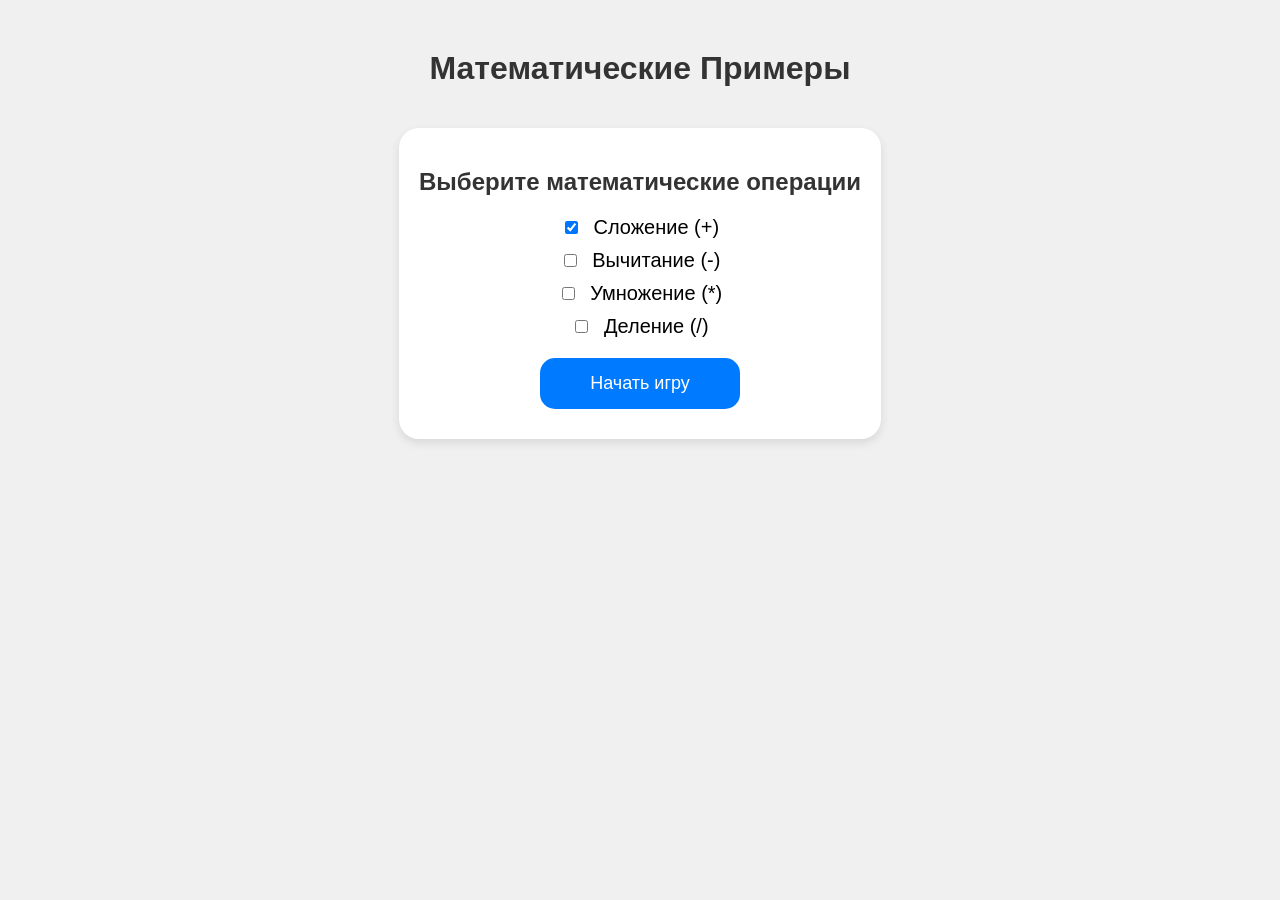
<file: index1.html>
<!DOCTYPE html>
<html lang="ru">
<head>
    <meta charset="UTF-8">
    <meta name="viewport" content="width=device-width, initial-scale=1.0">
    <title>Математические Примеры</title>
    <style>
        body {
            font-family: Arial, sans-serif;
            text-align: center;
            margin-top: 50px;
            background-color: #f0f0f0;
            transition: background-color 0.5s ease;
        }
        h1, h2 {
            color: #333;
        }
        .question {
            font-size: 28px;
            margin-bottom: 20px;
        }
        .options {
            margin-top: 20px;
        }
        button {
            padding: 15px 25px;
            margin: 10px 0;
            width: 200px;
            font-size: 18px;
            cursor: pointer;
            border: none;
            border-radius: 15px;
            background-color: #007bff;
            color: white;
            transition: background-color 0.3s ease, transform 0.2s ease;
        }
        button:hover {
            background-color: #0056b3;
            transform: scale(1.05);
        }
        button:active {
            background-color: #003d80;
        }
        .timer-container {
            width: 300px;
            height: 30px;
            background-color: #ddd;
            border-radius: 25px;
            margin: 20px auto;
            position: relative;
            overflow: hidden;
        }
        .timer-fill {
            height: 100%;
            background-color: #007bff;
            border-radius: 25px;
            transition: width 1s linear;
            position: absolute;
            top: 0;
            left: 0;
        }
        .timer-text {
            position: relative;
            z-index: 1;
            color: black;
            font-size: 18px;
            line-height: 30px;
        }
        .result {
            margin-top: 30px;
            font-size: 20px;
        }
        .operation-select {
            margin: 10px;
            font-size: 20px;
        }
        label {
            display: block;
            margin: 10px 0;
        }
        input[type="checkbox"] {
            margin-right: 10px;
        }
        .game-over {
            margin-top: 30px;
        }
        #menu, #game, #game-over {
            border-radius: 20px;
            background-color: white;
            box-shadow: 0 4px 10px rgba(0, 0, 0, 0.1);
            padding: 20px;
            display: inline-block;
            margin: 20px auto;
        }
        .end-game-btn {
            background-color: #dc3545;
            margin-top: 20px;
        }
        .end-game-btn:hover {
            background-color: #c82333;
        }
    </style>
</head>
<body>

<h1>Математические Примеры</h1>

<div id="menu">
    <h2>Выберите математические операции</h2>
    <div class="operation-select">
        <label><input type="checkbox" value="+" checked> Сложение (+)</label>
        <label><input type="checkbox" value="-"> Вычитание (-)</label>
        <label><input type="checkbox" value="*"> Умножение (*)</label>
        <label><input type="checkbox" value="/"> Деление (/)</label>
    </div>
    <button onclick="startGame()">Начать игру</button>
</div>

<div id="game" style="display:none;">
    <div class="timer-container">
        <div class="timer-fill" id="timer-fill" style="width: 100%;"></div>
        <div class="timer-text" id="timer-text">60</div> <!-- Отображение времени над заливкой -->
    </div>
    <div class="question" id="question"></div>
    <div class="options" id="options"></div>
    <div class="result" id="result"></div>
    <button class="end-game-btn" onclick="endGame(true)">Завершить игру</button>
</div>

<div id="game-over" class="game-over" style="display:none;">
    <div id="final-result"></div>
    <button onclick="restartGame()">Играть снова</button>
</div>

<script>
    let correctAnswers = 0;
    let totalQuestions = 0;
    let timeLeft = 60;
    let selectedOperations = [];
    let timerInterval;

    // Генерация случайного целого числа
    function getRandomInt(min, max) {
        return Math.floor(Math.random() * (max - min + 1)) + min;
    }

    // Генерация нового примера
    function generateQuestion() {
        let num1 = getRandomInt(1, 10);
        let num2 = getRandomInt(1, 10);
        let operation = getRandomOperation();
        let correctAnswer;

        switch (operation) {
            case '+':
                correctAnswer = num1 + num2;
                break;
            case '-':
                correctAnswer = num1 - num2;
                break;
            case '*':
                correctAnswer = num1 * num2;
                break;
            case '/':
                num1 = num1 * num2; // Делаем num1 кратным num2
                correctAnswer = num1 / num2;
                break;
        }

        let questionText = `${num1} ${operation} ${num2} = ?`;
        document.getElementById('question').textContent = questionText;

        let options = [];
        options.push(correctAnswer);

        // Генерация неверных вариантов
        while (options.length < 4) {
            let wrongAnswer = getRandomInt(correctAnswer - 10, correctAnswer + 10);
            if (!options.includes(wrongAnswer)) {
                options.push(wrongAnswer);
            }
        }

        // Перемешивание вариантов
        options.sort(() => Math.random() - 0.5);

        // Отображение вариантов ответа стопкой
        let optionsHtml = '';
        options.forEach(option => {
            optionsHtml += `<button onclick="checkAnswer(${option}, ${correctAnswer})">${option}</button><br>`;
        });
        document.getElementById('options').innerHTML = optionsHtml;
    }

    // Получение случайной операции из выбранных пользователем
    function getRandomOperation() {
        const randomIndex = Math.floor(Math.random() * selectedOperations.length);
        return selectedOperations[randomIndex];
    }

    // Проверка ответа пользователя
    function checkAnswer(selectedAnswer, correctAnswer) {
        if (selectedAnswer === correctAnswer) {
            correctAnswers++;
            document.body.style.backgroundColor = 'green';  // Зеленый цвет при правильном ответе
        } else {
            document.body.style.backgroundColor = 'red';    // Красный цвет при неправильном ответе
        }

        setTimeout(() => {
            document.body.style.backgroundColor = '';  // Сбрасываем цвет через 500мс
            generateQuestion();
        }, 500);

        totalQuestions++;
    }

    // Таймер обратного отсчета с изменением ширины полоски и отображением времени
    function startTimer() {
        const timerFill = document.getElementById('timer-fill');
        const timerText = document.getElementById('timer-text');
        let initialWidth = 100; // Ширина полоски в процентах
        let intervalTime = 1000; // Интервал в 1 секунду

        timerInterval = setInterval(() => {
            timeLeft--;
            initialWidth = (timeLeft / 60) * 100;
            timerFill.style.width = `${initialWidth}%`;
            timerText.textContent = timeLeft; // Обновление отображаемого времени

            if (timeLeft <= 0) {
                clearInterval(timerInterval);
                endGame(false);
            }
        }, intervalTime);
    }

    // Завершение игры
    function endGame(manualEnd) {
        clearInterval(timerInterval);
        document.getElementById('game').style.display = 'none';
        document.getElementById('game-over').style.display = 'block';
        if (manualEnd) {
            document.getElementById('final-result').textContent = `Вы завершили игру! Количество правильных ответов: ${correctAnswers} из ${totalQuestions}`;
        } else {
            document.getElementById('final-result').textContent = `Игра окончена! Количество правильных ответов: ${correctAnswers} из ${totalQuestions}`;
        }
    }

    // Запуск игры
    function startGame() {
        selectedOperations = Array.from(document.querySelectorAll('input[type="checkbox"]:checked')).map(input => input.value);
        if (selectedOperations.length === 0) {
            alert('Пожалуйста, выберите хотя бы одну операцию!');
            return;
        }
        correctAnswers = 0;
        totalQuestions = 0;
        timeLeft = 60;  // Сбрасываем время на 60 секунд
        document.getElementById('menu').style.display = 'none';
        document.getElementById('game').style.display = 'block';
        generateQuestion();
        startTimer();
    }

    // Начать игру
    function startGame() {
        // Собираем выбранные операции
        selectedOperations = [];
        const checkboxes = document.querySelectorAll('.operation-select input[type="checkbox"]');
        checkboxes.forEach(checkbox => {
            if (checkbox.checked) {
                selectedOperations.push(checkbox.value);
            }
        });

        // Проверяем, выбраны ли какие-либо операции
        if (selectedOperations.length === 0) {
            alert('Выберите хотя бы одну операцию!');
            return;
        }

        // Сбрасываем параметры
        correctAnswers = 0;
        totalQuestions = 0;
        timeLeft = 60;

        document.getElementById('menu').style.display = 'none';
        document.getElementById('game').style.display = 'block';
        document.getElementById('game-over').style.display = 'none';

        generateQuestion();
        startTimer();
    }

    // Сбросить игру и вернуться к выбору операций
    function restartGame() {
        document.getElementById('menu').style.display = 'block';
        document.getElementById('game').style.display = 'none';
        document.getElementById('game-over').style.display = 'none';
    }
</script>

</body>
</html>
</file>
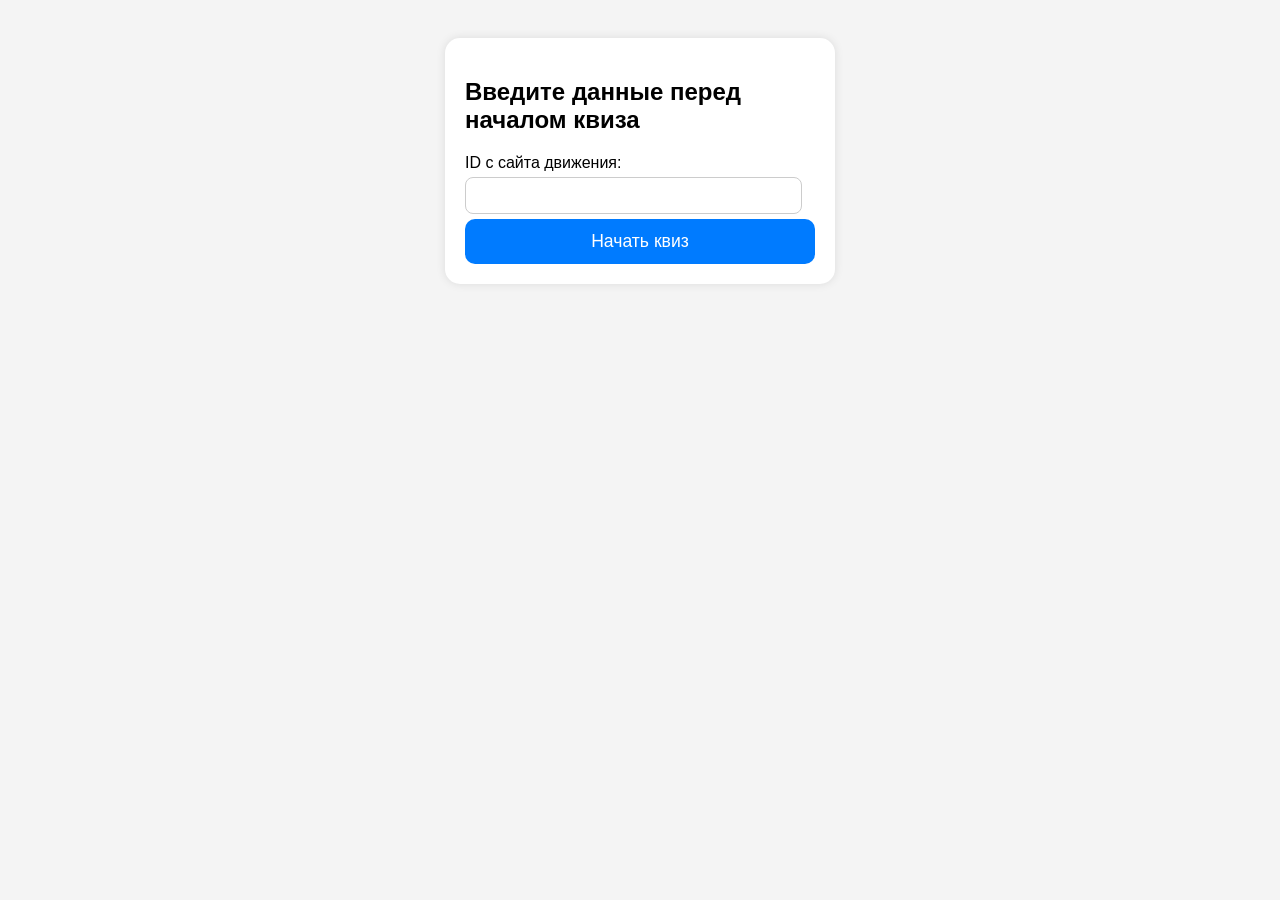
<file: index2.html>
<!DOCTYPE html>
<html lang="ru">
<head>
    <meta charset="UTF-8">
    <meta name="viewport" content="width=device-width, initial-scale=1.0">
    <title>Квиз по астрономии</title>
    <style>
        body {
            font-family: Arial, sans-serif;
            background-color: #f4f4f4;
            display: flex;
            flex-direction: column;
            align-items: center;
            padding: 20px;
        }
        .container {
            background: #fff;
            padding: 20px;
            border-radius: 15px;
            box-shadow: 0 0 10px rgba(0, 0, 0, 0.1);
            width: 350px;
            margin: 10px;
        }
        .button {
            background: #007bff;
            color: #fff;
            border: none;
            padding: 12px;
            border-radius: 10px;
            cursor: pointer;
            width: 100%;
            font-size: 1.1em;
        }
        .button:hover {
            background-color: #0056b3;
        }
        .form-group input {
            width: 90%;
            padding: 10px;
            margin: 5px 0;
            border: 1px solid #ccc;
            border-radius: 8px;
        }
        .timer {
            font-size: 1.2em;
            margin: 10px 0;
            color: red;
        }
        .options {
            margin: 10px 0;
        }
    </style>
</head>
<body>

<!-- Форма для ввода данных пользователя -->
<div class="container" id="user-form">
    <h2>Введите данные перед началом квиза</h2>
    <div class="form-group">
        <label for="id">ID с сайта движения:</label>
        <input type="text" id="id" required>
    </div>
    <button class="button" id="start-quiz-btn">Начать квиз</button>
</div>

<!-- Контейнер квиза -->
<div class="container" id="quiz-container" style="display:none;">
    <div id="question" class="question"></div>
    <div id="options" class="options"></div>
    <div class="timer" id="timer"></div>
    <div class="button-container">
        <button class="button" id="next-btn">Следующий вопрос</button>
    </div>
    <div id="result" class="result"></div>
</div>

<script>
    const questions = [
        { question: "Какая планета самая большая в Солнечной системе?", options: ["Земля", "Юпитер", "Марс", "Венера"], answer: "Юпитер" },
        { question: "Сколько спутников у Марса?", options: ["1", "2", "4", "Нет спутников"], answer: "2" },
        { question: "Как называется самая яркая звезда ночного неба?", options: ["Сириус", "Полярная звезда", "Вега", "Альдебаран"], answer: "Сириус" },
        { question: "Какая планета ближе всего к Солнцу?", options: ["Венера", "Земля", "Меркурий", "Марс"], answer: "Меркурий" }
    ];

    let currentQuestion = 0;
    let correctAnswersCount = 0;
    let timer;
    let timeLeft = 10;
    let userId;

    // Начать квиз
    document.getElementById('start-quiz-btn').addEventListener('click', async function () {
        userId = document.getElementById('id').value;
        const isValidId = await checkUserId(userId);

        if (isValidId) {
            document.getElementById('user-form').style.display = 'none';
            document.getElementById('quiz-container').style.display = 'block';
            loadQuestion();
        } else {
            alert('Ваш ID не найден в базе данных.');
        }
    });

    // Обработчик для кнопки "Следующий вопрос"
    document.getElementById('next-btn').addEventListener('click', function () {
        const selectedOption = document.querySelector('input[name="option"]:checked');
        if (selectedOption) {
            clearInterval(timer);
            saveAnswer(selectedOption.value);
            nextQuestion();
        } else {
            alert('Пожалуйста, выберите ответ.');
        }
    });

    // Функция проверки ID
    async function checkUserId(userId) {
        try {
            const response = await fetch('http://31.129.106.129:5001/check-user-id', {
                method: 'POST',
                headers: { 'Content-Type': 'application/json' },
                body: JSON.stringify({ user_id: userId })
            });
            const data = await response.json();
            return data.status === 'success';
        } catch (error) {
            console.error('Ошибка проверки ID:', error);
            return false;
        }
    }

    function loadQuestion() {
        if (currentQuestion < questions.length) {
            document.getElementById('question').innerText = questions[currentQuestion].question;
            const options = document.getElementById('options');
            options.innerHTML = '';
            questions[currentQuestion].options.forEach(option => {
                options.innerHTML += `<label><input type="radio" name="option" value="${option}"> ${option}</label><br>`;
            });
            startTimer();
        } else {
            endQuiz();
        }
    }

    function startTimer() {
        timeLeft = 10;
        document.getElementById('timer').textContent = `Время: ${timeLeft} сек.`;

        clearInterval(timer);
        timer = setInterval(() => {
            timeLeft--;
            document.getElementById('timer').textContent = `Время: ${timeLeft} сек.`;

            if (timeLeft <= 0) {
                clearInterval(timer);
                nextQuestion();
            }
        }, 1000);
    }

    function saveAnswer(selectedOption) {
        const question = questions[currentQuestion].question;
        const correctOption = questions[currentQuestion].answer;
        const isCorrect = selectedOption === correctOption;

        if (isCorrect) correctAnswersCount++;

        fetch('http://31.129.106.129:5001/save-answer', {
            method: 'POST',
            headers: { 'Content-Type': 'application/json' },
            body: JSON.stringify({
                user_id: userId,
                question: question,
                user_answer: selectedOption,
                correct_answer: correctOption,
                is_correct: isCorrect
            })
        })
        .then(response => response.json())
        .then(data => console.log('Ответ сохранен:', data))
        .catch(error => console.error('Ошибка сохранения:', error));
    }

    function nextQuestion() {
        currentQuestion++;
        if (currentQuestion < questions.length) {
            loadQuestion();
        } else {
            endQuiz();
        }
    }

    function endQuiz() {
        clearInterval(timer);

        fetch('http://31.129.106.129:5001/save-result', {
            method: 'POST',
            headers: { 'Content-Type': 'application/json' },
            body: JSON.stringify({
                user_id: userId,
                correct_answers: correctAnswersCount
            })
        })
        .then(response => response.json())
        .then(data => {
            document.getElementById('quiz-container').innerHTML = `<h2>Квиз завершён!</h2>`;
        })
        .catch(error => console.error('Ошибка сохранения итогов:', error));
    }
</script>

</body>
</html>
</file>
